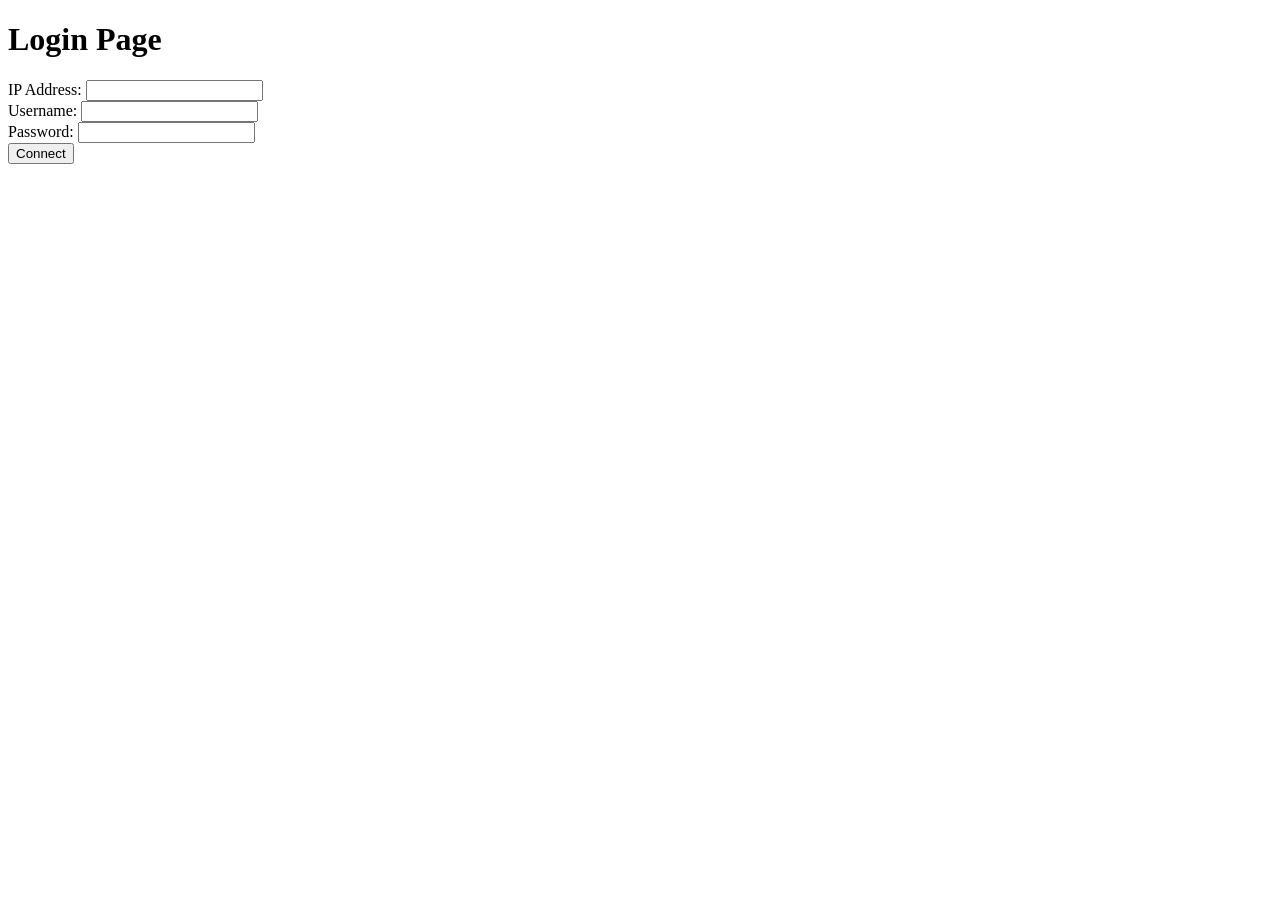
<file: ssh_owuay/templates/index.html>
<!DOCTYPE html>
<html lang="en">
<head>
    <meta charset="UTF-8">
    <meta name="viewport" content="width=device-width, initial-scale=1.0">
    <title>SSH Login</title>
</head>
<body>
    <h1>Login Page</h1>
    <form method="POST">
        <label for="ip">IP Address:</label>
        <input type="text" name="ip" required><br>

        <label for="username">Username:</label>
        <input type="text" name="username" required><br>

        <label for="password">Password:</label>
        <input type="password" name="password" required><br>

        <!-- <label for="enable">Enable Password:</label>
        <input type="password" name="enable"><br> -->

        <input type="submit" value="Connect">
    </form>
</body>
</html>
</file>
